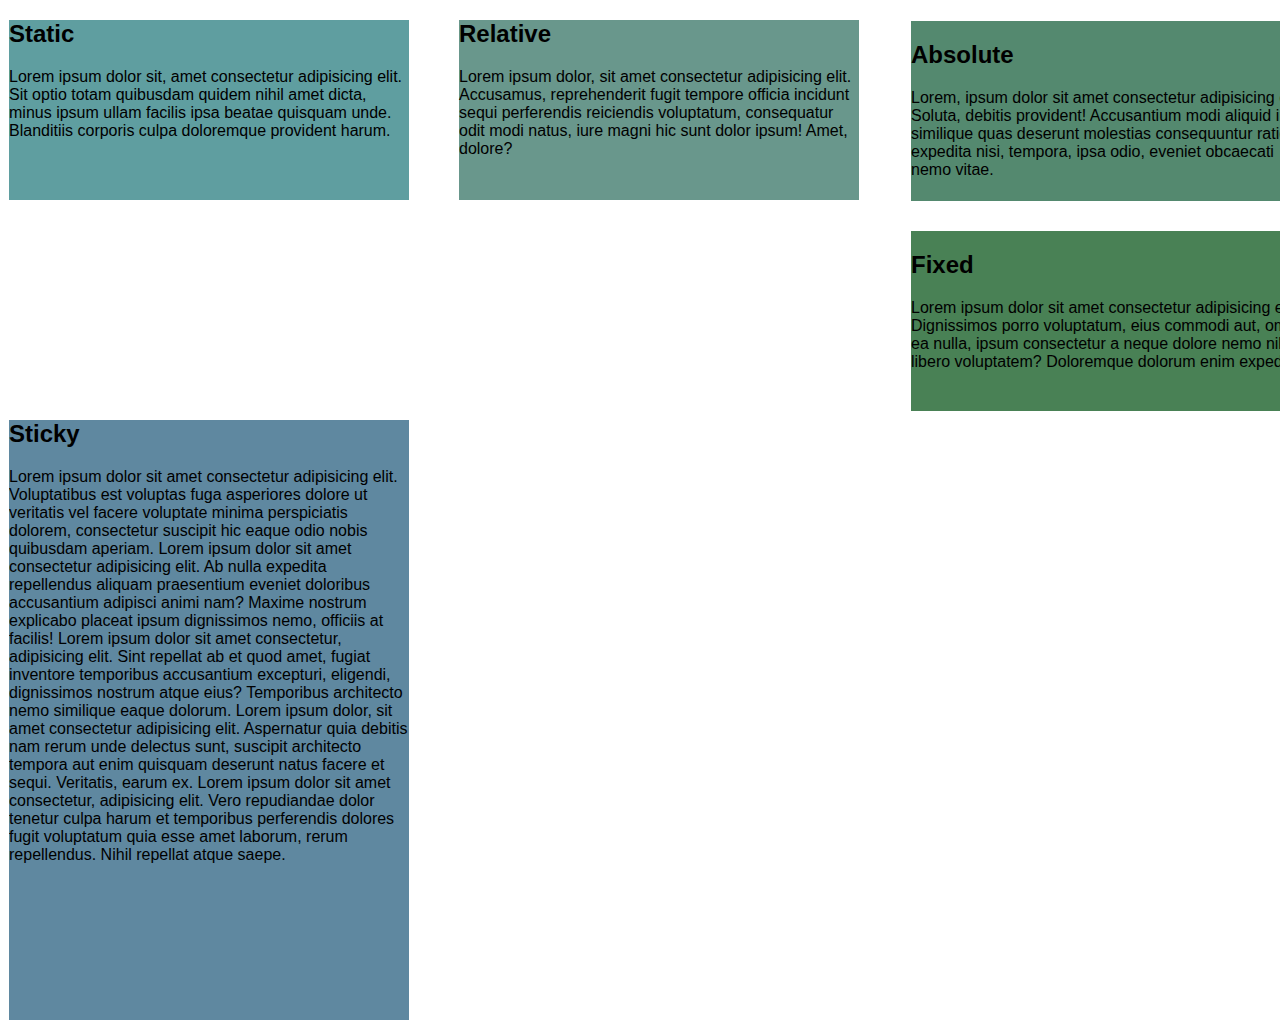
<file: posicionamento/index.html>
<!DOCTYPE html>
<html lang="en">
<head>
    <meta charset="UTF-8">
    <meta http-equiv="X-UA-Compatible" content="IE=edge">
    <meta name="viewport" content="width=device-width, initial-scale=1.0">
    <title>Document</title>
    <link rel="stylesheet" href="css/style.css">
</head>
<body>
    <div class="box1">
        <h2>Static</h2>
        Lorem ipsum dolor sit, amet consectetur adipisicing elit. Sit optio totam quibusdam quidem nihil amet dicta, minus ipsum ullam facilis ipsa beatae quisquam unde. Blanditiis corporis culpa doloremque provident harum.
    </div>

    <div class="box2">
        <h2>Relative</h2>
        Lorem ipsum dolor, sit amet consectetur adipisicing elit. Accusamus, reprehenderit fugit tempore officia incidunt sequi perferendis reiciendis voluptatum, consequatur odit modi natus, iure magni hic sunt dolor ipsum! Amet, dolore?
    </div>

    <div class="box3">
        <h2>Absolute</h2>
        Lorem, ipsum dolor sit amet consectetur adipisicing elit. Soluta, debitis provident! Accusantium modi aliquid in similique quas deserunt molestias consequuntur ratione expedita nisi, tempora, ipsa odio, eveniet obcaecati nemo vitae.
    </div>

    <div class="box4">
        <h2>Fixed</h2>
        Lorem ipsum dolor sit amet consectetur adipisicing elit. Dignissimos porro voluptatum, eius commodi aut, omnis ea nulla, ipsum consectetur a neque dolore nemo nihil libero voluptatem? Doloremque dolorum enim expedita!
    </div>

    <div class="box5">
        <h2>Sticky</h2>
        Lorem ipsum dolor sit amet consectetur adipisicing elit. Voluptatibus est voluptas fuga asperiores dolore ut veritatis vel facere voluptate minima perspiciatis dolorem, consectetur suscipit hic eaque odio nobis quibusdam aperiam.
        Lorem ipsum dolor sit amet consectetur adipisicing elit. Ab nulla expedita repellendus aliquam praesentium eveniet doloribus accusantium adipisci animi nam? Maxime nostrum explicabo placeat ipsum dignissimos nemo, officiis at facilis!
        Lorem ipsum dolor sit amet consectetur, adipisicing elit. Sint repellat ab et quod amet, fugiat inventore temporibus accusantium excepturi, eligendi, dignissimos nostrum atque eius? Temporibus architecto nemo similique eaque dolorum.
        Lorem ipsum dolor, sit amet consectetur adipisicing elit. Aspernatur quia debitis nam rerum unde delectus sunt, suscipit architecto tempora aut enim quisquam deserunt natus facere et sequi. Veritatis, earum ex.
        Lorem ipsum dolor sit amet consectetur, adipisicing elit. Vero repudiandae dolor tenetur culpa harum et temporibus perferendis dolores fugit voluptatum quia esse amet laborum, rerum repellendus. Nihil repellat atque saepe.
    </div>

</body>
</html>
</file>
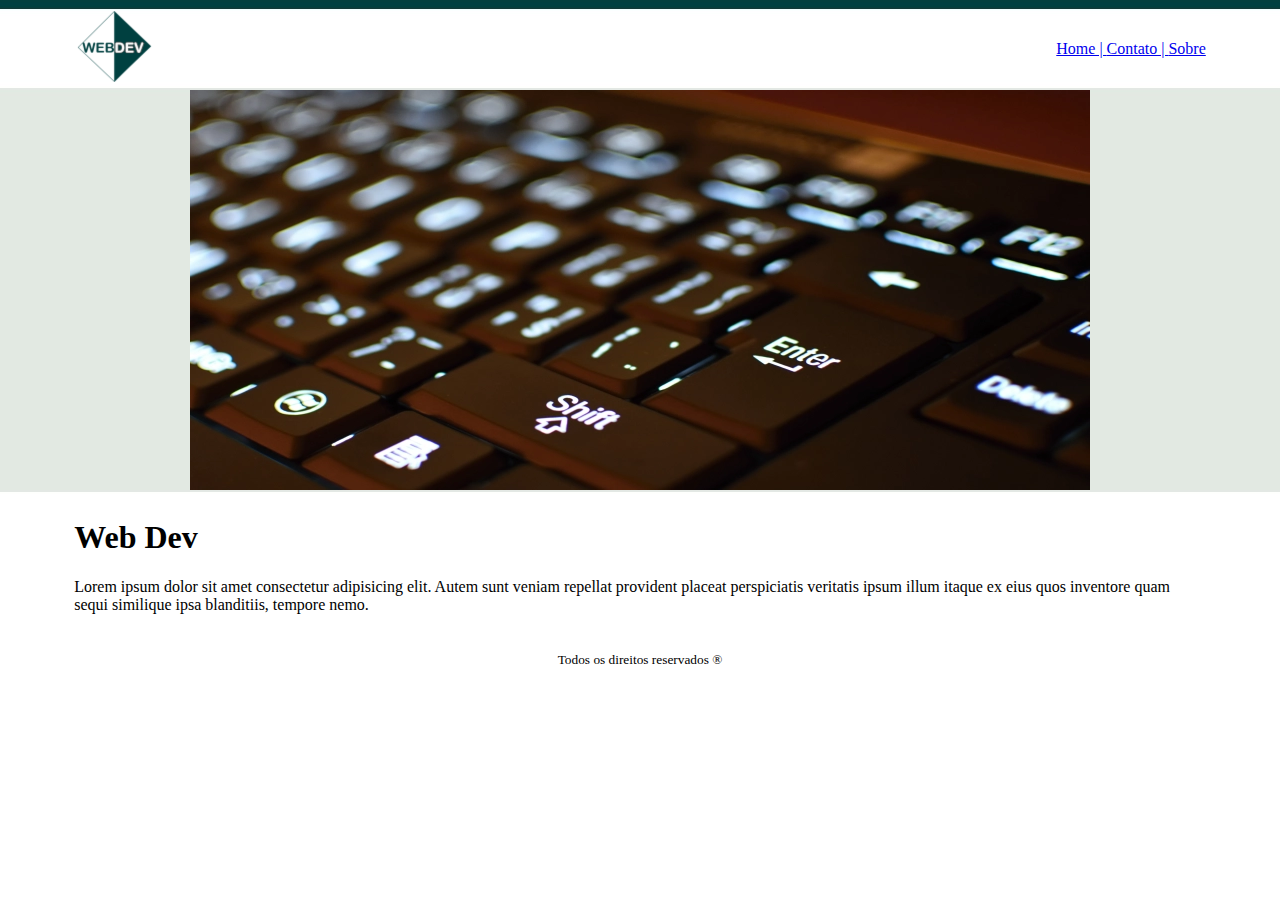
<file: Projeto_Final_HTML/index.html>
<!DOCTYPE html>
<html lang="en">
<head>
    <meta charset="UTF-8">
    <meta http-equiv="X-UA-Compatible" content="IE=edge">
    <meta name="viewport" content="width=device-width, initial-scale=1.0">
    <title>Web Dev</title>
</head>
<body background="img/fundo_index.jpg">
    <table border="0" width="90%" align="center">
        <font face="Arial">
        <tr>
            <td>
                <img src="img/logo.png" alt="logo">
            </td>
            <td align="right">
                <a href="index.html">Home | </a>
                <a href="contato.html">Contato | </a>
                <a href="sobre.html">Sobre</a>
            </td>
        </tr>
        <tr>
            <td colspan="2" align="center">
                <img src="img/keyboard-in-close-up.webp" alt="teclado">
            </td>
        </tr>
        <tr>
            <td colspan="2">
                <h1>Web Dev</h1>
                <p>Lorem ipsum dolor sit amet consectetur adipisicing elit. Autem sunt veniam repellat provident placeat perspiciatis veritatis ipsum illum itaque ex eius quos inventore quam sequi similique ipsa blanditiis, tempore nemo.</p>
            </td>
        </tr>
        <tr>
            <td colspan="2" align="center">
                <p><small>Todos os direitos reservados ®</small></p>
            </td>
        </tr>
    </table>
    </font>
</body>
</html>
</file>
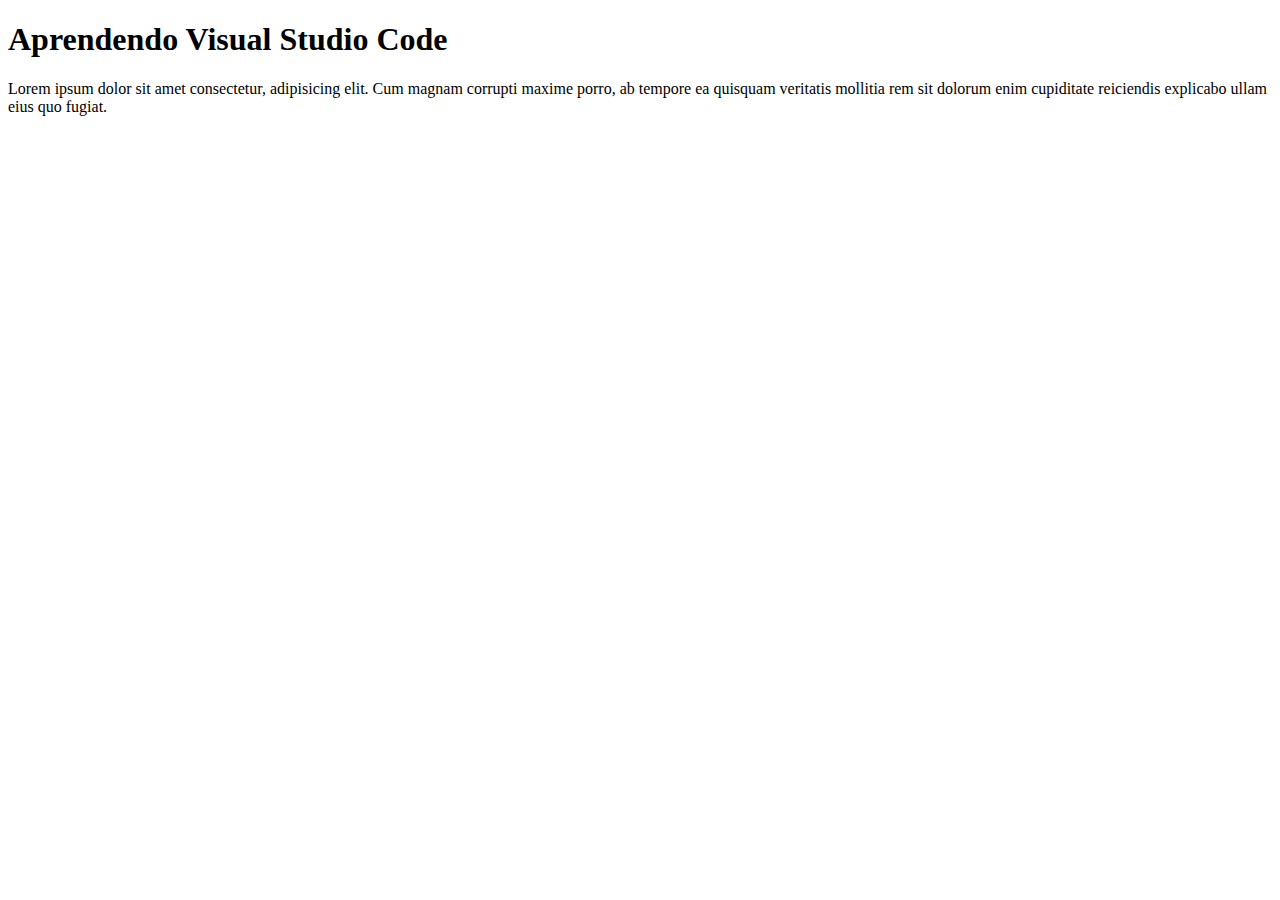
<file: AprendendoVSCode.html>
<!DOCTYPE html>
<html lang="en">
<head>
    <meta charset="UTF-8">
    <meta http-equiv="X-UA-Compatible" content="IE=edge">
    <meta name="viewport" content="width=device-width, initial-scale=1.0">
    <title>Visual Studio Code</title>
</head>
<body>
    <h1>Aprendendo Visual Studio Code</h1>
    <p>Lorem ipsum dolor sit amet consectetur, adipisicing elit. Cum magnam corrupti maxime porro, ab tempore ea quisquam veritatis mollitia rem sit dolorum enim cupiditate reiciendis explicabo ullam eius quo fugiat.</p>
</body>
</html>
</file>
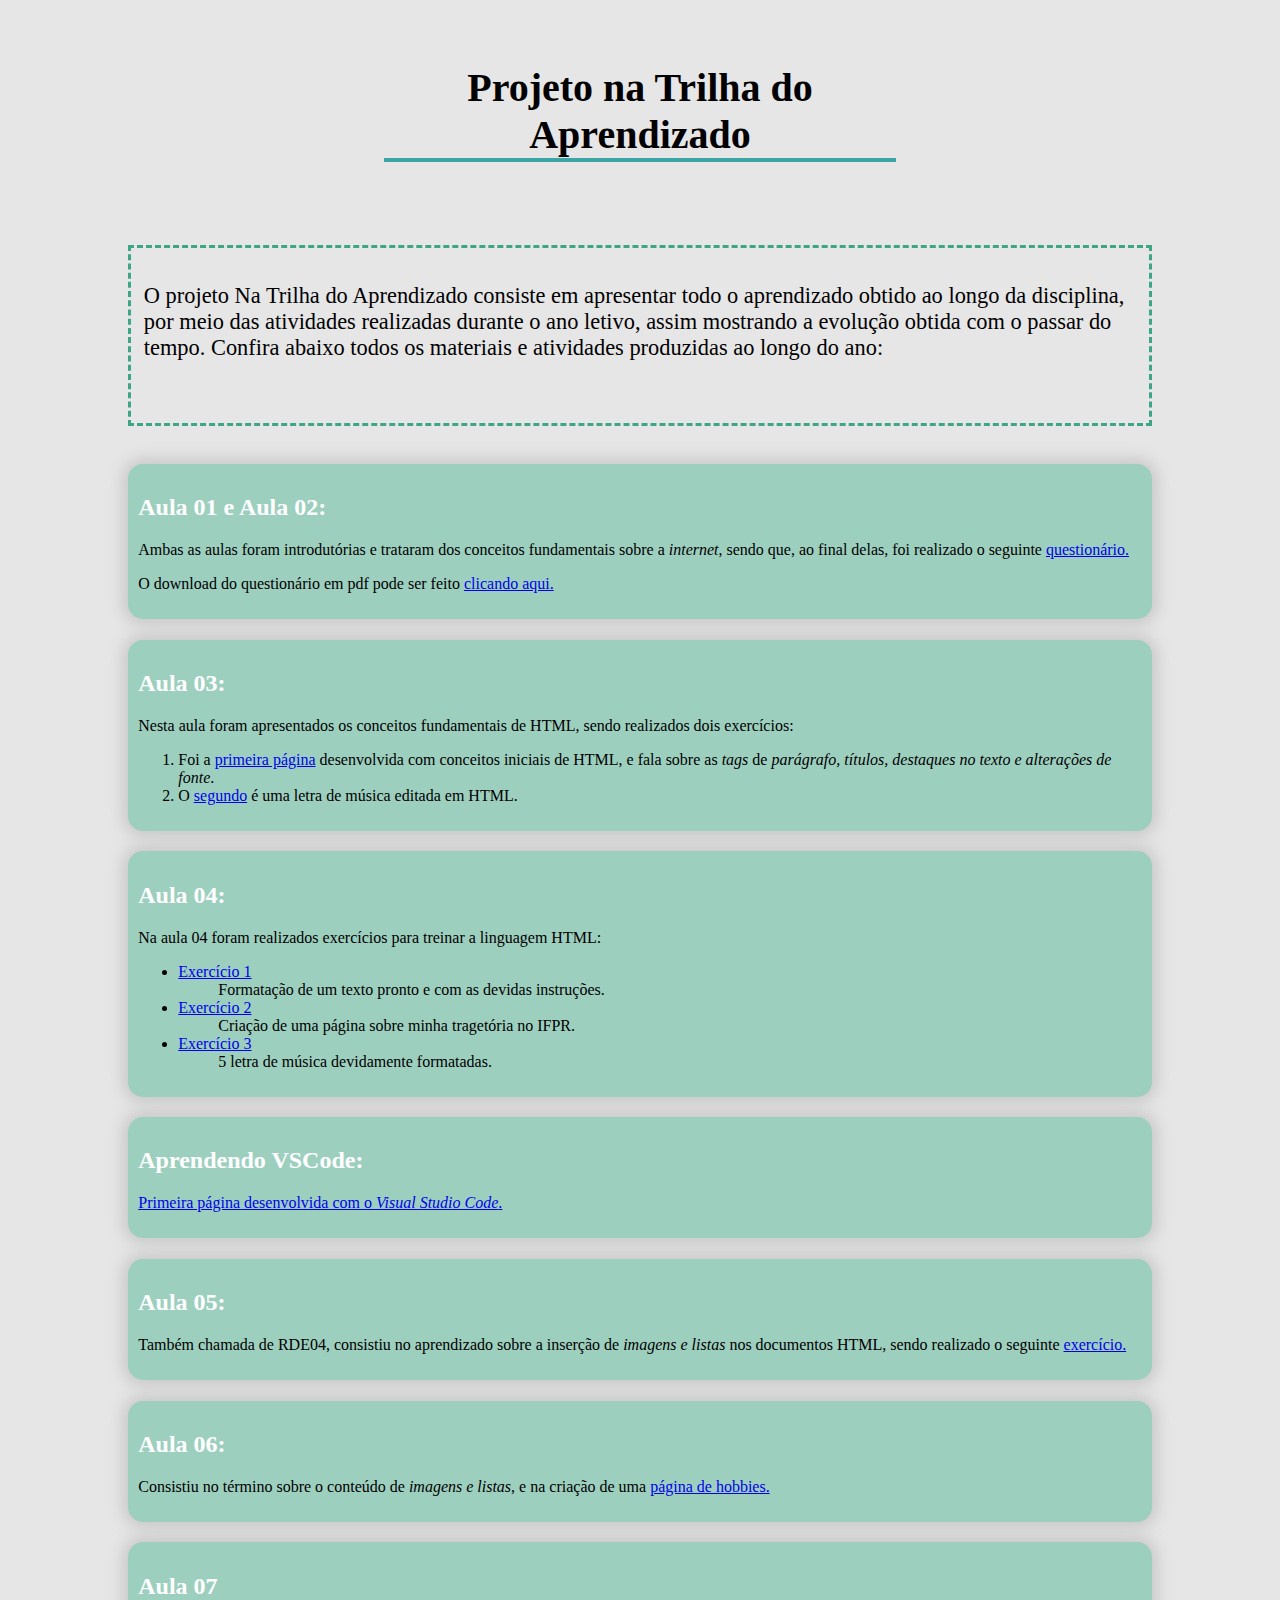
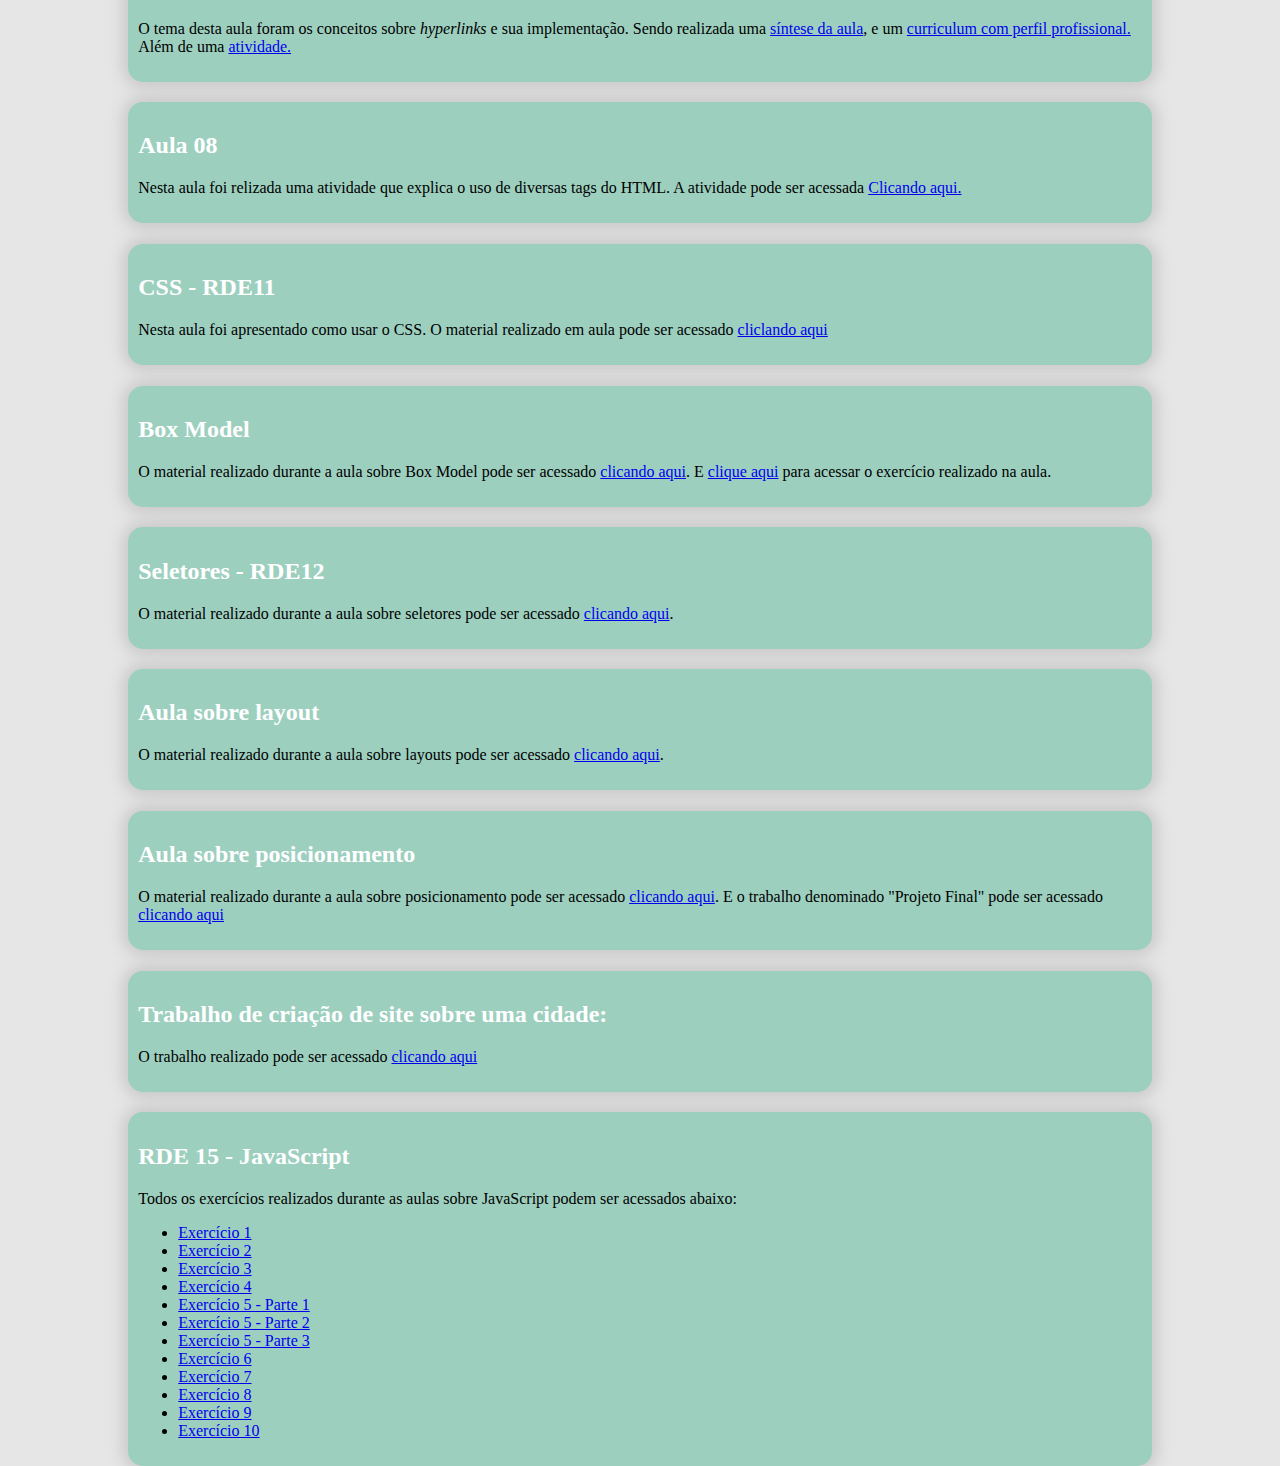
<file: trilha.aprendizado.html>
<!DOCTYPE html>
<html lang="en">
<head>
    <meta charset="UTF-8">
    <meta http-equiv="X-UA-Compatible" content="IE=edge">
    <meta name="viewport" content="width=device-width, initial-scale=1.0">
    <link rel="icon" href="RDE05/RDE05-Bruno_Mudre/img/favicon.ico" type="image/x-icon">
    <link rel="stylesheet" href="css_Trilha-Aprendizado/css-principal.css">
    <title>Na trilha do aprendizado</title>
</head>
<body>
    <h1 class="titulo">Projeto na Trilha do Aprendizado</h1>
    <br>
    <div class="subtitulo"><p>O projeto Na Trilha do Aprendizado consiste em apresentar todo o aprendizado obtido ao longo da disciplina, por meio das atividades realizadas durante o ano letivo, assim mostrando a evolução obtida com o passar do tempo. Confira abaixo todos os materiais e atividades produzidas ao longo do ano:</p><br>
    </div>

    <div class="main">

        <div class="aulas">
        <h2>Aula 01 e Aula 02:</h2>
        <p>Ambas as aulas foram introdutórias e trataram dos conceitos fundamentais sobre a <i>internet</i>, sendo que, ao final delas, foi realizado o seguinte <a href="RDE05/RDE05-Bruno_Mudre/Questionário/questionario.pdf" target="_blank">questionário.</a> </p>
        <p>O download do questionário em pdf pode ser feito <a href="RDE05/RDE05-Bruno_Mudre/Questionário/questionario.pdf" download="questionario.pdf" type="application/pdf">clicando aqui.</a></p></div>
        

        <div class="aulas">
        <h2>Aula 03:</h2>
        <p>Nesta aula foram apresentados os conceitos fundamentais de HTML, sendo realizados dois exercícios:</p> 
            <ol type="1">
                <li>Foi a <a href="RDE05/RDE05-Bruno_Mudre/Outras_paginas/Aula03/Ex01.html" target="_blank">primeira página</a> desenvolvida com conceitos iniciais de HTML, e fala sobre as <i>tags</i> de <i>parágrafo, títulos, destaques no texto e alterações de fonte</i>.</li>
                <li>O <a href="RDE05/RDE05-Bruno_Mudre/Outras_paginas/Aula03/Ex02.html" target="_blank">segundo</a> é uma letra de música editada em HTML.</li> 
            </ol></div>
            

        <div class="aulas">
        <h2>Aula 04:</h2>
        <p>Na aula 04 foram realizados exercícios para treinar a linguagem HTML:</p>
        <dl><ul>
            <li><dt><a href="RDE05/RDE05-Bruno_Mudre/Outras_paginas/Aula04/BrunoMudre_A04.html" target="_blank">Exercício 1</a></dt></li>
            <dd>Formatação de um texto pronto e com as devidas instruções.</dd>
            <li><dt><a href="RDE05/RDE05-Bruno_Mudre/Outras_paginas/Aula04/BrunoMudre_DW1_Ex.html" target="_blank">Exercício 2</a></dt></li>
            <dd>Criação de uma página sobre minha tragetória no IFPR.</dd>
            <li><dt><a href="RDE05/RDE05-Bruno_Mudre/Outras_paginas/Aula04/BrunoMudre_DW1_Ex02.html" target="_blank">Exercício 3</a></dt></li>
            <dd>5 letra de música devidamente formatadas.</dd>
        </ul></dl></div>
        

        <div class="aulas">
        <h2>Aprendendo VSCode:</h2>
        <p><a href="RDE05/RDE05-Bruno_Mudre/Outras_paginas/AprendendoVSCode/AprendendoVSCode.html" target="_blank">Primeira página desenvolvida com o <i>Visual Studio Code</i>.</a></p></div>
        

        <div class="aulas">
        <h2>Aula 05:</h2>
        <p>Também chamada de RDE04, consistiu no aprendizado sobre a inserção de <i>imagens e listas</i> nos documentos HTML, sendo realizado o seguinte <a href="RDE05/RDE05-Bruno_Mudre/Outras_paginas/RDE04 (Aula05)/Ex01.html" target="_blank">exercício.</a></p></div>
        

        <div class="aulas">
        <h2>Aula 06:</h2>
        <p>Consistiu no término sobre o conteúdo de <i>imagens e listas</i>, e na criação de uma <a href="RDE05/RDE05-Bruno_Mudre/Outras_paginas/Hobbie_Aula06/Hobbie_Bruno_Mudre.html" target="_blank">página de hobbies.</a></p></div>
        

        <div class="aulas">
        <h2>Aula 07</h2>
        <p>O tema desta aula foram os conceitos sobre <i>hyperlinks</i> e sua implementação. Sendo realizada uma <a href="RDE05/RDE05-Bruno_Mudre/RDE05_Bruno_Mudre.html" target="_blank">síntese da aula</a>, e um <a href="RDE05/RDE05-Bruno_Mudre/sobre.html" target="_blank">curriculum com perfil profissional.</a> Além de uma <a href="RDE05/RDE05-Bruno_Mudre/Outras_paginas/RDE05-Arquivos/RDE05_index_base.html" target="_blank">atividade.</a></p></div>
        

        <div class="aulas">
        <h2>Aula 08</h2>
        <p>Nesta aula foi relizada uma atividade que explica o uso de diversas tags do HTML. A atividade pode ser acessada <a href="RDE05/RDE05-Bruno_Mudre/Outras_paginas/RDE08/RDE08_Bruno_Mudre.html" target="_blank">Clicando aqui.</a></p></div>
        

        <div class="aulas">
        <h2>CSS - RDE11</h2>
        <p>Nesta aula foi apresentado como usar o CSS. O material realizado em aula pode ser acessado <a href="RDE05/RDE05-Bruno_Mudre/Outras_paginas/RDE11/Index.html" target="_blank">cliclando aqui</a></p></div>
        

        <div class="aulas">
        <h2>Box Model</h2>
        <p>O material realizado durante a aula sobre Box Model pode ser acessado <a href="RDE05/RDE05-Bruno_Mudre/Outras_paginas/BoxModel/CSS_BoxModel.html" target="_blank">clicando aqui</a>. E <a href="RDE05/RDE05-Bruno_Mudre/Outras_paginas/BoxModel/Exercicio1.html" target="_blank">clique aqui</a> para acessar o exercício realizado na aula.</p></div>
        

        <div class="aulas">
        <h2>Seletores - RDE12</h2>
        <p>O material realizado durante a aula sobre seletores pode ser acessado <a href="Seletores/RDE12_DWEB_Texto.html" target="_blank">clicando aqui</a>.</p></div>
        

        <div class="aulas">
        <h2>Aula sobre layout</h2>
        <p>O material realizado durante a aula sobre layouts pode ser acessado <a href="Aula.layout/Aula21-Layout.html" target="_blank">clicando aqui</a>.</p></div>
        

        <div class="aulas">
        <h2>Aula sobre posicionamento</h2>
        <p>O material realizado durante a aula sobre posicionamento pode ser acessado <a href="posicionamento/index.html" target="_blank">clicando aqui</a>. E o trabalho denominado "Projeto Final" pode ser acessado <a href="posicionamento/index_projetofinal2.html" target="_blank">clicando aqui</a></p>
    </div>
        

        <div class="aulas">
        <h2>Trabalho de criação de site sobre uma cidade:</h2>
        <p>O trabalho realizado pode ser acessado <a href="https://brunomudre.github.io/Irati4/" target="_blank">clicando aqui</a></p>
        </div>
        

        <div class="aulas">
        <h2>RDE 15 - JavaScript</h2>
        <p>Todos os exercícios realizados durante as aulas sobre JavaScript podem ser acessados abaixo:</p>
        <ul>
            <li>
                <a href="RDE15/js_ex01.html" target="_blank">Exercício 1</a>
            </li>
            <li>
                <a href="RDE15/js_ex02.html" target="_blank">Exercício 2</a>
            </li>
            <li>
                <a href="RDE15/js_ex03.html" target="_blank">Exercício 3</a>
            </li>
            <li>
                <a href="RDE15/js_ex04.html" target="_blank">Exercício 4</a>
            </li>
            <li>
                <a href="RDE15/js_ex05-1.html" target="_blank">Exercício 5 - Parte 1</a>
            </li>
            <li>
                <a href="RDE15/js_ex05-2.html" target="_blank">Exercício 5 - Parte 2</a>
            </li>
            <li>
                <a href="RDE15/js_ex05-3.html" target="_blank">Exercício 5 - Parte 3</a>
            </li>
            <li>
                <a href="RDE15/js_ex06.html" target="_blank">Exercício 6</a>
            </li>
            <li>
                <a href="RDE15/js_ex07.html" target="_blank">Exercício 7</a>
            </li>
            <li>
                <a href="RDE15/js_ex8.html" target="_blank">Exercício 8</a>
            </li>
            <li>
                <a href="RDE15/js_ex9.html" target="_blank">Exercício 9</a>
            </li>
            <li>
                <a href="RDE15/js_ex10.html" target="_blank">Exercício 10</a>
            </li>
        </ul>
        </div>
        

    </div>

</body>
</html>
</file>
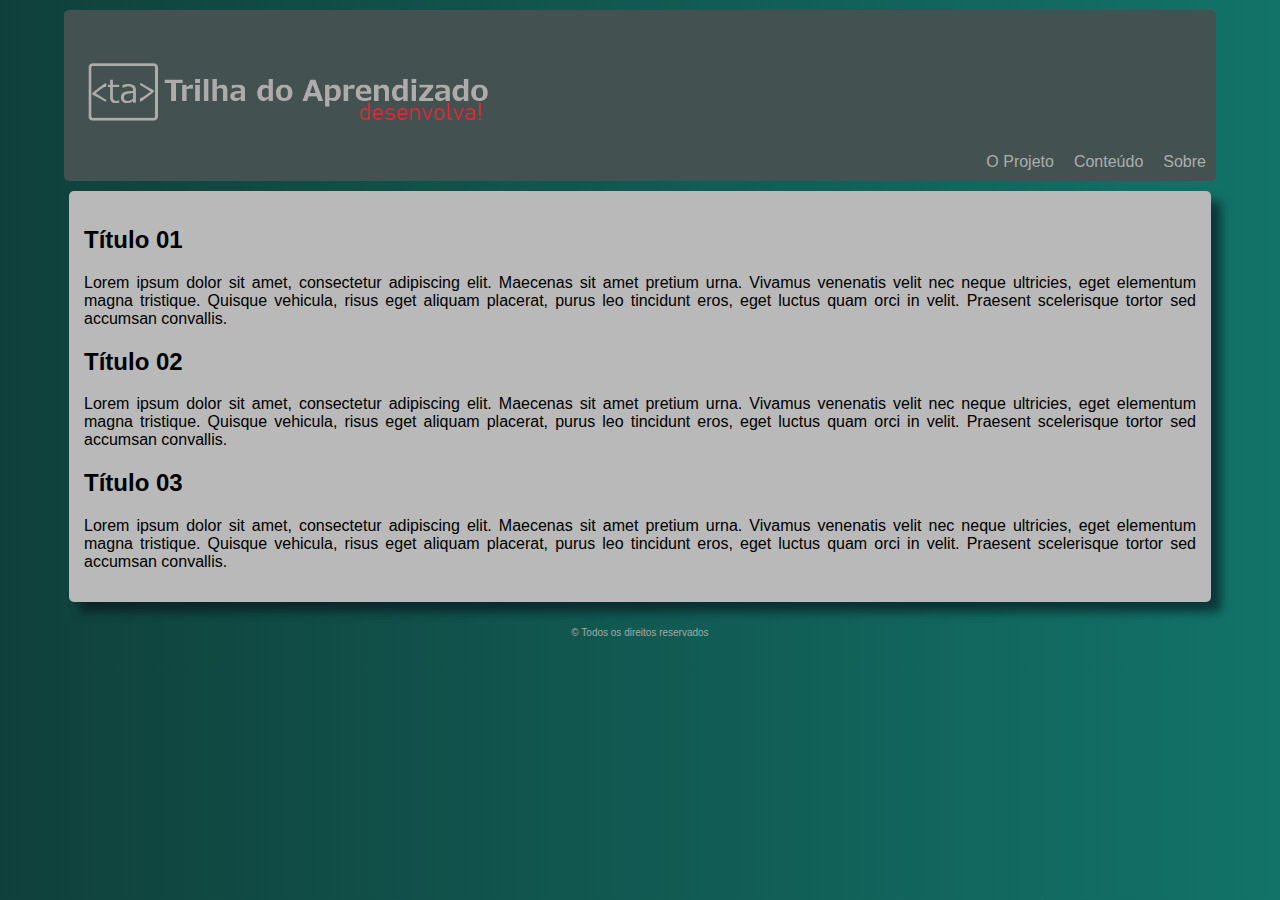
<file: Aula.layout/Aula21-Layout.html>
<!DOCTYPE html>
<html lang="en">
<head>
    <meta charset="UTF-8">
    <meta http-equiv="X-UA-Compatible" content="IE=edge">
    <meta name="viewport" content="width=device-width, initial-scale=1.0">
    <title>Na Trilha do Aprendizado</title>
    <link rel="stylesheet" href="css/layout03.css">
</head>
    <header> 
        <div class="logo">
           <picture>
               <img src="img/logo.png"  alt="logo">
           </picture>
        </div>
        <nav>
            <div class="navegacao"> 
                    <a href="#">Sobre</a>
                    <a href="#">Conteúdo</a>
                    <a href="#">O Projeto</a>
            </div>
        </nav>
    </header>
    <main>
      
        <div class="principal">
            <div class="conteudo lateral">
              <h2>Título 01</h2>
              <p>Lorem ipsum dolor sit amet, consectetur adipiscing elit. Maecenas sit amet pretium urna. Vivamus venenatis velit nec neque ultricies, eget elementum magna tristique. Quisque vehicula, risus eget aliquam placerat, purus leo tincidunt eros, eget luctus quam orci in velit. Praesent scelerisque tortor sed accumsan convallis.</p>

              
            </div>
            
            <div class="conteudo central">
              <h2>Título 02</h2>
              <p>Lorem ipsum dolor sit amet, consectetur adipiscing elit. Maecenas sit amet pretium urna. Vivamus venenatis velit nec neque ultricies, eget elementum magna tristique. Quisque vehicula, risus eget aliquam placerat, purus leo tincidunt eros, eget luctus quam orci in velit. Praesent scelerisque tortor sed accumsan convallis.</p>
            </div>
            
            <div class="conteudo lateral">
              <h2>Título 03</h2>
              <p>Lorem ipsum dolor sit amet, consectetur adipiscing elit. Maecenas sit amet pretium urna. Vivamus venenatis velit nec neque ultricies, eget elementum magna tristique. Quisque vehicula, risus eget aliquam placerat, purus leo tincidunt eros, eget luctus quam orci in velit. Praesent scelerisque tortor sed accumsan convallis.</p>
            </div>
          </div>
    </main>
    <footer>
      <div class="rodape">
        <p>© Todos os direitos reservados</p>
      </div>
    </footer>

    
</body>
</html>
</file>
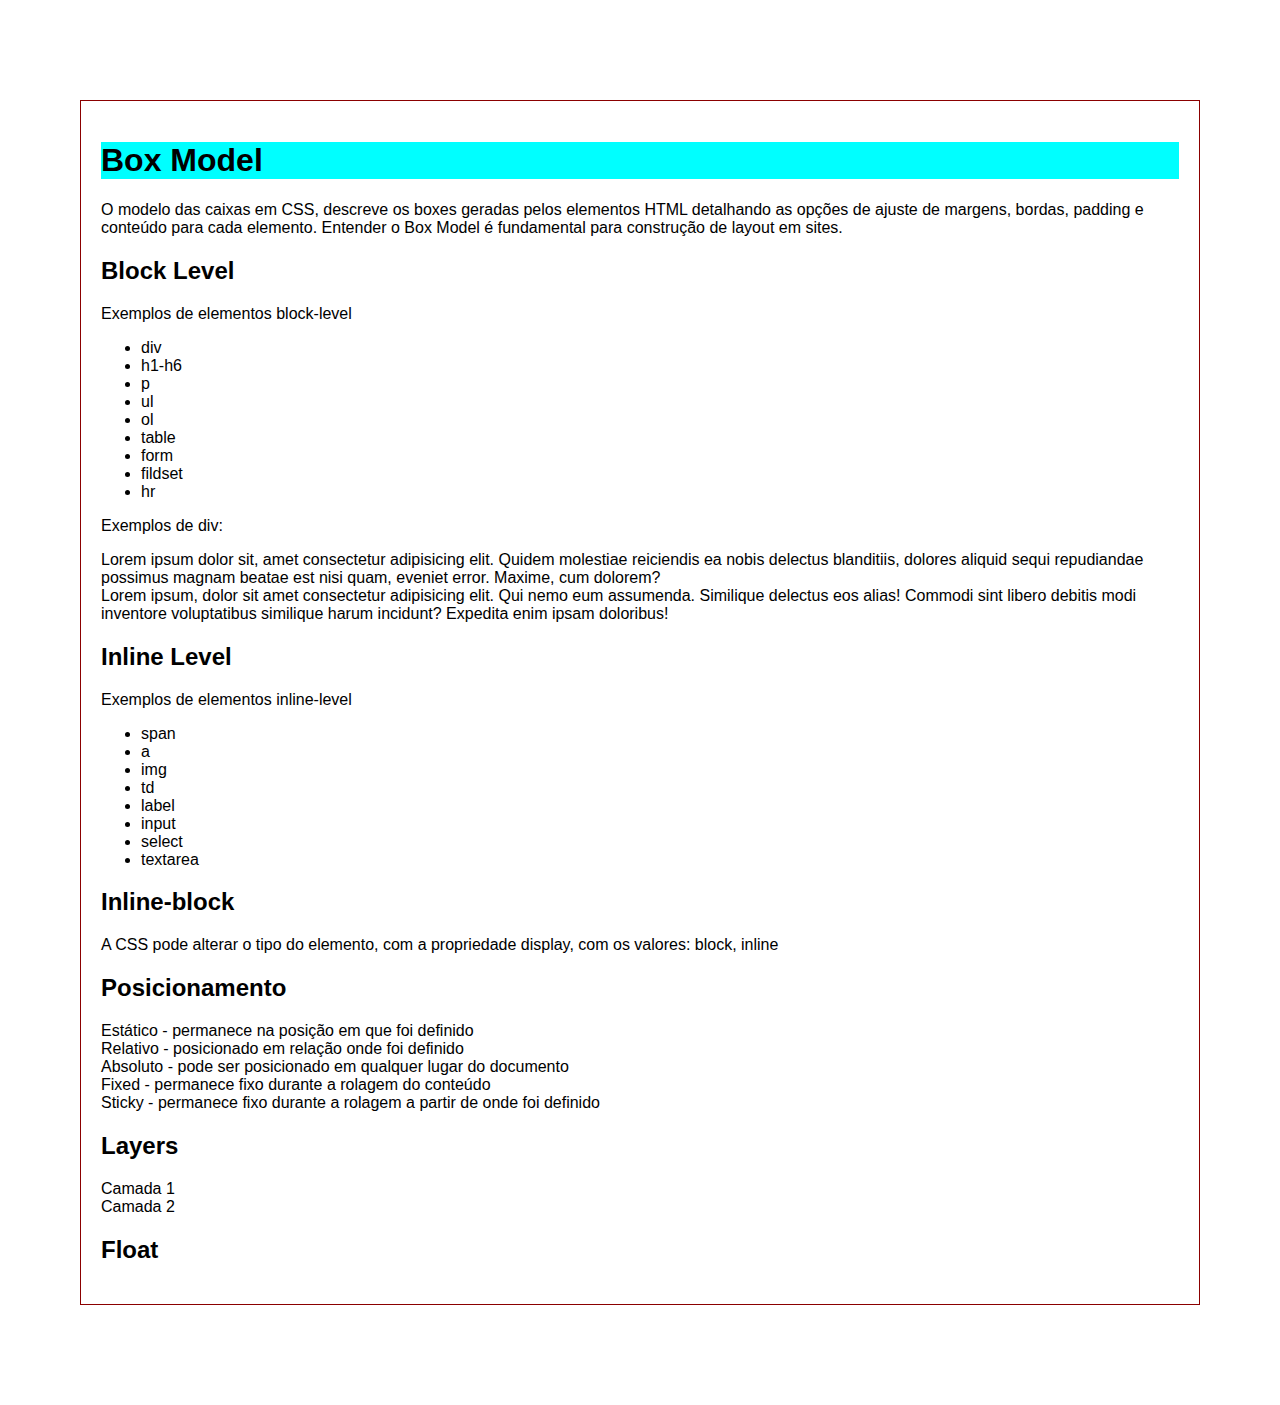
<file: BoxModel/CSS_BoxModel.html>
<!DOCTYPE html>
<p lang="en">
<head>
    <meta charset="UTF-8">
    <meta http-equiv="X-UA-Compatible" content="IE=edge">
    <meta name="viewport" content="width=device-width, initial-scale=1.0">
    <title>BoxModel</title>
    <link rel="stylesheet" href="css/boxmodel.css">
   
</head>

<body>
 
  <h1>Box Model</h1>
 
  <p>O modelo das caixas em CSS, descreve os boxes geradas pelos elementos HTML  detalhando as opções de ajuste de margens, bordas, padding e conteúdo para cada elemento.
  Entender o Box Model é fundamental para construção de layout em sites.</p>
  
    <h2>Block Level</h2>
    <p>Exemplos de elementos block-level</p>
    <ul>
        <li>div</li>
        <li>h1-h6</li>
        <li>p</li>
        <li>ul</li> 
        <li>ol</li>
        <li>table</li>
        <li>form</li>
        <li>fildset</li>
        <li>hr</li>
    </ul>
    <p>Exemplos de div:</p>
    <div>
      Lorem ipsum dolor sit, amet consectetur adipisicing elit. Quidem molestiae reiciendis ea nobis delectus blanditiis, dolores aliquid sequi repudiandae possimus magnam beatae est nisi quam, eveniet error. Maxime, cum dolorem?
    </div>
    <div>
      Lorem ipsum, dolor sit amet consectetur adipisicing elit. Qui nemo eum assumenda. Similique delectus eos alias! Commodi sint libero debitis modi inventore voluptatibus similique harum incidunt? Expedita enim ipsam doloribus!
    </div>
    <h2>Inline Level</h2>
    <p>Exemplos de elementos inline-level</p>
     <ul>
        <li><span>span</span></li>
        <li>a</span></li>
        <li>img</li>
        <li>td</li>
        <li>label</li>
        <li>input</li>
        <li>select</li>
        <li>textarea</li>
     </ul>
     <h2> Inline-block</h2>
     <p>A CSS pode alterar o tipo do elemento, com a propriedade display, com os valores: block, inline</p>
    
     <h2>Posicionamento</h2>
     <div class="box1">Estático - permanece na posição em que foi definido</div>
     <div class="box2">Relativo - posicionado em relação onde foi definido </div>
     <div class="box3">Absoluto - pode ser posicionado em qualquer lugar do documento</div>
     <div class="box4">Fixed - permanece fixo durante a rolagem do conteúdo </div>
     <div class="box5">Sticky - permanece fixo durante a rolagem a partir de onde foi definido </div>
     <h2>Layers</h2>
     <div class="layer1">Camada 1 </div>
     <div class="layer2">Camada 2 </div>
     <h2>Float</h2>
    

</body>
</html>
</file>
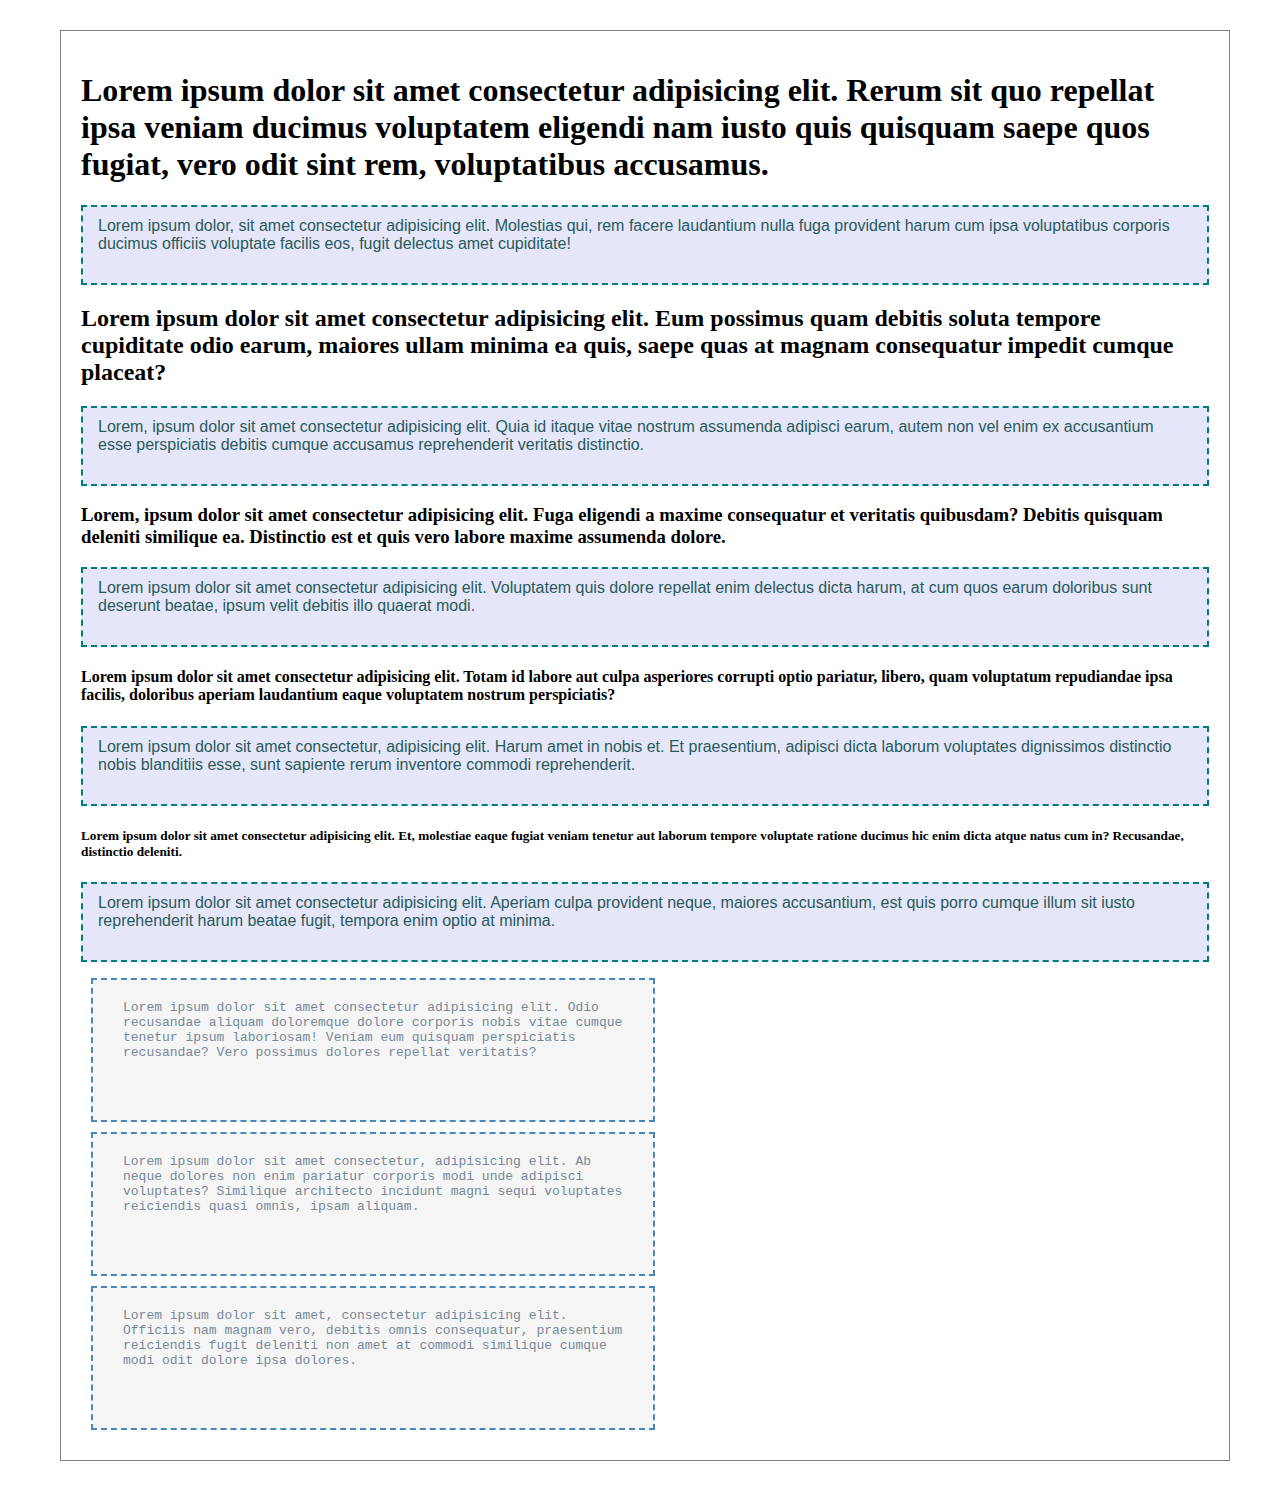
<file: BoxModel/Exercicio1.html>
<!DOCTYPE html>
    <html lang="en">
    <head>
        <meta charset="UTF-8">
        <meta http-equiv="X-UA-Compatible" content="IE=edge">
        <meta name="viewport" content="width=device-width, initial-scale=1.0">
        <link rel="stylesheet" href="css/exercicio1.css">
        <title>Exercício 1</title>
    </head>
    <body>
        <h1>Lorem ipsum dolor sit amet consectetur adipisicing elit. Rerum sit quo repellat ipsa veniam ducimus voluptatem eligendi nam iusto quis quisquam saepe quos fugiat, vero odit sint rem, voluptatibus accusamus.</h1>
        <p>Lorem ipsum dolor, sit amet consectetur adipisicing elit. Molestias qui, rem facere laudantium nulla fuga provident harum cum ipsa voluptatibus corporis ducimus officiis voluptate facilis eos, fugit delectus amet cupiditate!</p>

        <h2>Lorem ipsum dolor sit amet consectetur adipisicing elit. Eum possimus quam debitis soluta tempore cupiditate odio earum, maiores ullam minima ea quis, saepe quas at magnam consequatur impedit cumque placeat?</h2>
        <p>Lorem, ipsum dolor sit amet consectetur adipisicing elit. Quia id itaque vitae nostrum assumenda adipisci earum, autem non vel enim ex accusantium esse perspiciatis debitis cumque accusamus reprehenderit veritatis distinctio.
        </p>

        <h3>Lorem, ipsum dolor sit amet consectetur adipisicing elit. Fuga eligendi a maxime consequatur et veritatis quibusdam? Debitis quisquam deleniti similique ea. Distinctio est et quis vero labore maxime assumenda dolore.</h3>
        <p>Lorem ipsum dolor sit amet consectetur adipisicing elit. Voluptatem quis dolore repellat enim delectus dicta harum, at cum quos earum doloribus sunt deserunt beatae, ipsum velit debitis illo quaerat modi.</p>

        <h4>Lorem ipsum dolor sit amet consectetur adipisicing elit. Totam id labore aut culpa asperiores corrupti optio pariatur, libero, quam voluptatum repudiandae ipsa facilis, doloribus aperiam laudantium eaque voluptatem nostrum perspiciatis?</h4>
        <p>Lorem ipsum dolor sit amet consectetur, adipisicing elit. Harum amet in nobis et. Et praesentium, adipisci dicta laborum voluptates dignissimos distinctio nobis blanditiis esse, sunt sapiente rerum inventore commodi reprehenderit.</p>

        <h5>Lorem ipsum dolor sit amet consectetur adipisicing elit. Et, molestiae eaque fugiat veniam tenetur aut laborum tempore voluptate ratione ducimus hic enim dicta atque natus cum in? Recusandae, distinctio deleniti.</h5>
        <p>Lorem ipsum dolor sit amet consectetur adipisicing elit. Aperiam culpa provident neque, maiores accusantium, est quis porro cumque illum sit iusto reprehenderit harum beatae fugit, tempora enim optio at minima.</p>

        <div>
            Lorem ipsum dolor sit amet consectetur adipisicing elit. Odio recusandae aliquam doloremque dolore corporis nobis vitae cumque tenetur ipsum laboriosam! Veniam eum quisquam perspiciatis recusandae? Vero possimus dolores repellat veritatis?
        </div>

        <div>
            Lorem ipsum dolor sit amet consectetur, adipisicing elit. Ab neque dolores non enim pariatur corporis modi unde adipisci voluptates? Similique architecto incidunt magni sequi voluptates reiciendis quasi omnis, ipsam aliquam.
        </div>

        <div>
            Lorem ipsum dolor sit amet, consectetur adipisicing elit. Officiis nam magnam vero, debitis omnis consequatur, praesentium reiciendis fugit deleniti non amet at commodi similique cumque modi odit dolore ipsa dolores.
        </div>
    </body>
    </html>
</file>
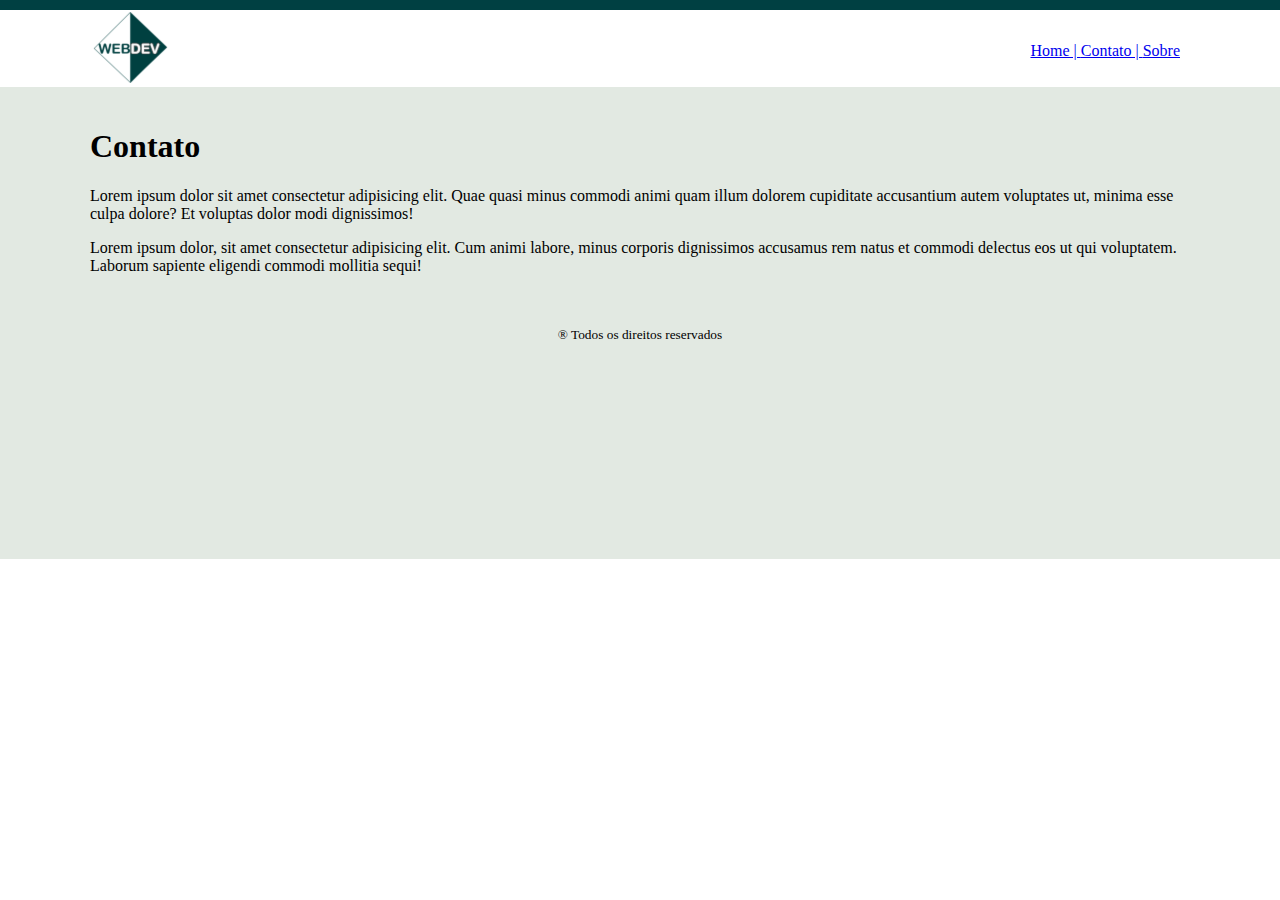
<file: posicionamento/contato_projetofinal2.html>
<!DOCTYPE html>
<html lang="en">
<head>
    <meta charset="UTF-8">
    <meta http-equiv="X-UA-Compatible" content="IE=edge">
    <meta name="viewport" content="width=device-width, initial-scale=1.0">
    <title>Document</title>
    <link rel="stylesheet" href="css_projetofinal2/contato.css">
</head>
<body>
    <div class="linha">
        
    </div>
    <div class="principal">
        <!--cabeçalho da página-->
            <div class="cabecalho">
                <div class="imagem">
                    <img src="Projeto_Final_HTML/img/logo.png" alt="logo">
                </div>
                <div class="navbar">
                    <a href="index_projetofinal2.html">Home | </a>
                    <a href="contato_projetofinal2.html">Contato | </a>
                    <a href="sobre_projetofinal2.html">Sobre</a>
                </div>
            </div>
        <!--Fim do cabeçalho-->
        <div class="texto">
            <h1>Contato</h1>
            <p>Lorem ipsum dolor sit amet consectetur adipisicing elit. Quae quasi minus commodi animi quam illum dolorem cupiditate accusantium autem voluptates ut, minima esse culpa dolore? Et voluptas dolor modi dignissimos!</p>
            <p>Lorem ipsum dolor, sit amet consectetur adipisicing elit. Cum animi labore, minus corporis dignissimos accusamus rem natus et commodi delectus eos ut qui voluptatem. Laborum sapiente eligendi commodi mollitia sequi!</p>
            <br>
            <div class="rodape">
                <p><small>® Todos os direitos reservados</small></p>
            </div>
        </div>
</body>
</html>
</file>
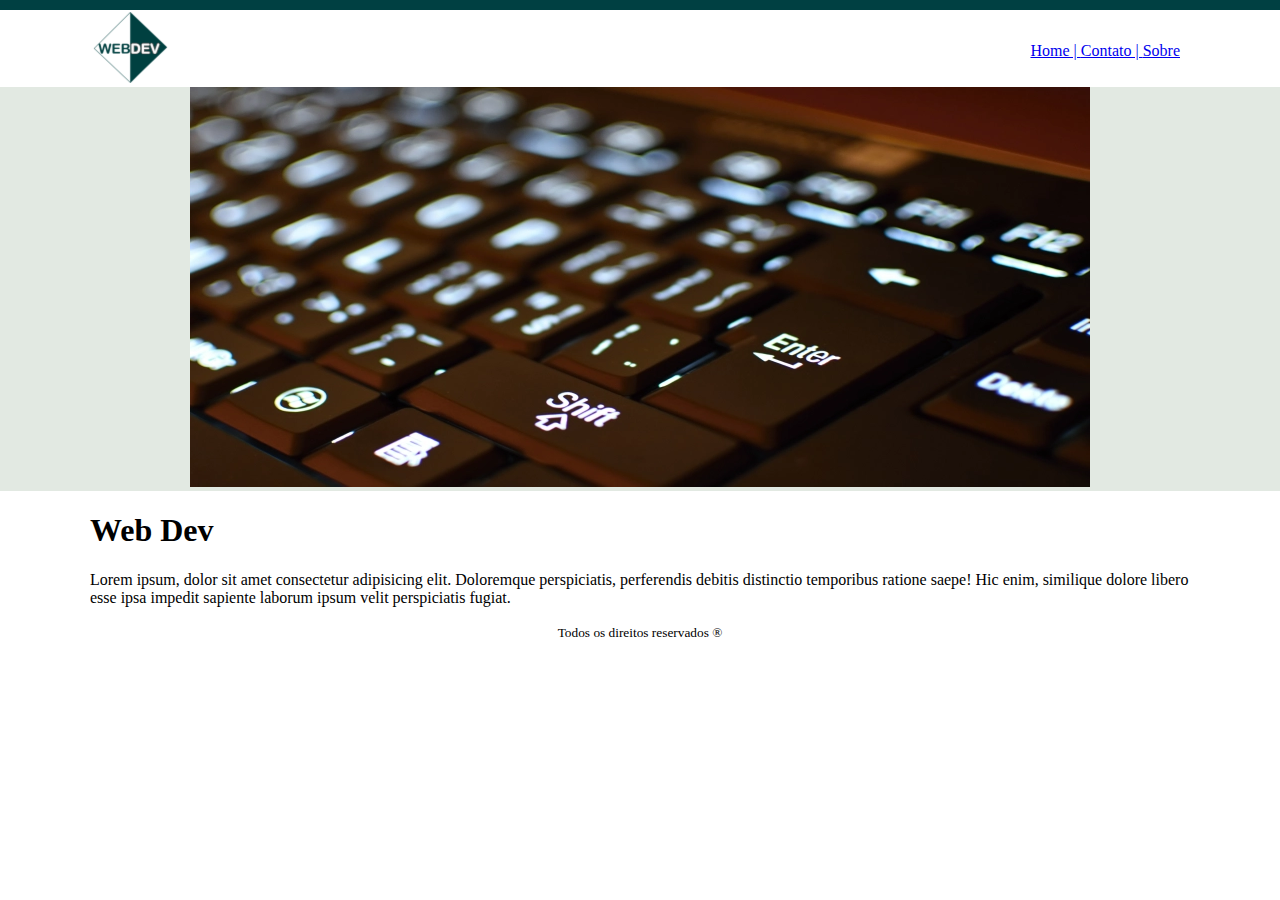
<file: posicionamento/index_projetofinal2.html>
<!DOCTYPE html>
<html lang="en">
<head>
    <meta charset="UTF-8">
    <meta http-equiv="X-UA-Compatible" content="IE=edge">
    <meta name="viewport" content="width=device-width, initial-scale=1.0">
    <title>Document</title>
    <link rel="stylesheet" href="css_projetofinal2/index.css">
</head>
<body>
    <div class="linha">
        
    </div>
    <div class="principal">
        <!--cabeçalho da página-->
            <div class="cabecalho">
                <div class="imagem">
                    <img src="Projeto_Final_HTML/img/logo.png" alt="logo">
                </div>
                <div class="navbar">
                    <a href="index_projetofinal2.html">Home | </a>
                    <a href="contato_projetofinal2.html">Contato | </a>
                    <a href="sobre_projetofinal2.html">Sobre</a>
                </div>
            </div>
        <!--Fim do cabeçalho-->
        <!--Texto principal-->
            <div class="fotoprincipal">
                <img src="Projeto_Final_HTML/img/keyboard-in-close-up.webp" alt="teclado">
            </div>
        <!--fim do texto principal-->
            <div class="texto">
                <h1>Web Dev</h1>
                <p>Lorem ipsum, dolor sit amet consectetur adipisicing elit. Doloremque perspiciatis, perferendis debitis distinctio temporibus ratione saepe! Hic enim, similique dolore libero esse ipsa impedit sapiente laborum ipsum velit perspiciatis fugiat.</p>
            </div>
            <div class="rodape">
                <p><small>Todos os direitos reservados ®</small></p>
            </div>
    </div>
</body>
</html>
</file>
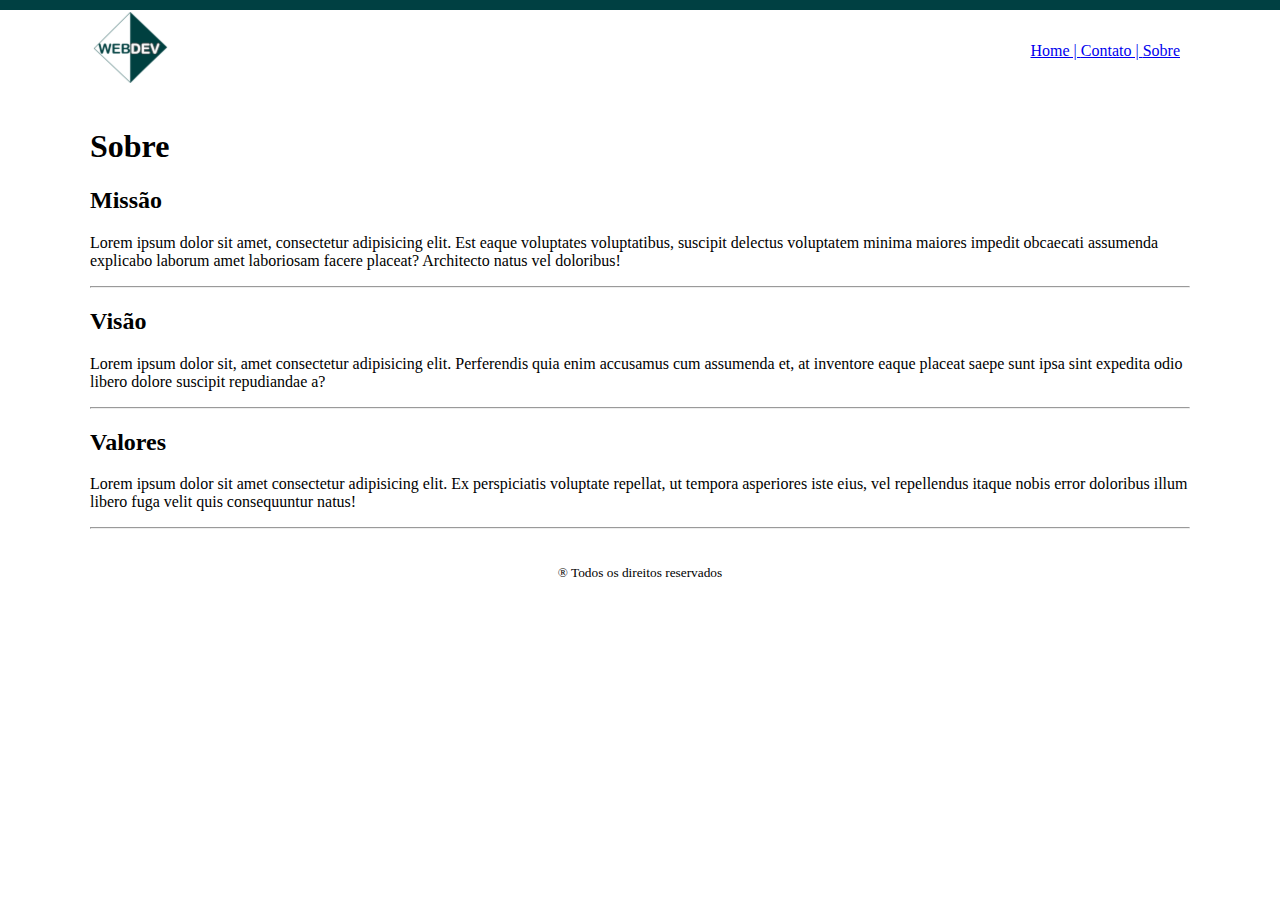
<file: posicionamento/sobre_projetofinal2.html>
<!DOCTYPE html>
<html lang="en">
<head>
    <meta charset="UTF-8">
    <meta http-equiv="X-UA-Compatible" content="IE=edge">
    <meta name="viewport" content="width=device-width, initial-scale=1.0">
    <title>Document</title>
    <link rel="stylesheet" href="css_projetofinal2/sobre.css">
</head>
<body>
    <div class="linha">
        
    </div>
    <div class="principal">
        <!--cabeçalho da página-->
            <div class="cabecalho">
                <div class="imagem">
                    <img src="Projeto_Final_HTML/img/logo.png" alt="logo">
                </div>
                <div class="navbar">
                    <a href="index_projetofinal2.html">Home | </a>
                    <a href="contato_projetofinal2.html">Contato | </a>
                    <a href="sobre_projetofinal2.html">Sobre</a>
                </div>
            </div>
        <!--Fim do cabeçalho-->
        <div class="texto">
            <h1>Sobre</h1>
                <h2>Missão</h2>
                <p>Lorem ipsum dolor sit amet, consectetur adipisicing elit. Est eaque voluptates voluptatibus, suscipit delectus voluptatem minima maiores impedit obcaecati assumenda explicabo laborum amet laboriosam facere placeat? Architecto natus vel doloribus!</p>
                <hr>
                <h2>Visão</h2>
                <p>Lorem ipsum dolor sit, amet consectetur adipisicing elit. Perferendis quia enim accusamus cum assumenda et, at inventore eaque placeat saepe sunt ipsa sint expedita odio libero dolore suscipit repudiandae a?</p>
                <hr>
                <h2>Valores</h2>
                <p>Lorem ipsum dolor sit amet consectetur adipisicing elit. Ex perspiciatis voluptate repellat, ut tempora asperiores iste eius, vel repellendus itaque nobis error doloribus illum libero fuga velit quis consequuntur natus!</p>
                <hr>
            
        </div>
        <div class="rodape">
            <p><small>® Todos os direitos reservados</small></p>
        </div>
</body>
</html>
</file>
<file: posicionamento/css/style.css>
body{
    font-family: 'Segoe UI', Tahoma, Geneva, Verdana, sans-serif;
}

div{
    height: 180px;
    width: 400px;
    margin: 1px;
}

.box1{
    position: static; /*Não permite reposicionar o box*/
    background-color: cadetblue;
}

.box2{
    background-color: rgba(73, 129, 115, 0.822);
    position: relative; /*Altera o posicionamento em relação a onde o box foi definido*/
    left: 450px;
    bottom: 200px;
}

.box3{
    background-color: rgba(73, 129, 101, 0.938);
    position: absolute;
    top: 20px;
    left: 910px;
}

.box4{
    background-color: rgb(73, 129, 85);
    position: fixed;
    top: 230px;
    left: 910px;
}

.box5{
    background-color: rgb(95, 136, 160);
    position: sticky;
    top: 230px;
    height: 600px;
}
</file>
<file: css_Trilha-Aprendizado/css-principal.css>
body{
    margin: 0 auto;
    background-color: rgb(230, 230, 230);
}


.titulo{
    margin-top: 5%;
    text-align: center;
    font-family: Palatino, Palatino Linotype, Palatino LT STD, Book Antiqua, Georgia, serif;
    font-size: 250%;
    width: 40%;
    position: relative;
    left: 30%;
    border-bottom: solid 4px #3CA6A6 ;
}

.subtitulo{
    margin-left: 10%;
    margin-right: 10%;
    margin-top: 3%;
    margin-bottom: 3%;
    font-size: 140%;
    padding: 1%;
    border: dashed #3ca686;
}

.main{
    margin-left: 10%;
    margin-right: 10%;
}

.aulas{
    background-color: rgb(157, 207, 191);
    box-shadow: 0 0 15px 5px rgba(168, 168, 168, 0.497);
    border-radius: 15px;
    padding: 1%;
    margin-top: 2%;
}

.aulas:hover{
    background-color: rgb(113, 161, 146); 
    box-shadow: 0 0 15px 7px rgba(168, 168, 168, 0.618);
}

h2{
    color: rgb(255, 255, 255);
}

a:hover{
    color: green;
}
</file>
<file: Aula.layout/css/layout03.css>
body{
    font-family: Arial, Helvetica, sans-serif;
    width: 90%;
    margin:0 auto;
    background: linear-gradient(to right ,#10403B,#127369);

}

header{
    font-family: 'Segoe UI', Tahoma, Geneva, Verdana, sans-serif;
    background-color: #435250;
    border-radius: 5px;
    margin-top: 10px;
}

.logo img{
    width: 45%;
    padding-top: 50px;
}

.navegacao{
    overflow: hidden;
}

.navegacao a{
    float: right;
    color: rgb(173,173,173);
    text-decoration: none;
    padding: 10px;
}

.navegacao a:hover{
    color: #8AA6A3;

}

.principal{
    float: left; 
    background-color: #b9b9b9;
    text-align: justify;
    margin: 10px 5px 25px 5px;
    padding: 15px; 
    border-radius: 5px;
    box-shadow: 10px 10px 10px #08101a98;
}

.rodape{
    color: darkgray;
    font-size: 10px;
    text-align: center;
    padding: 20px;
}

@media screen and (max-width:600px){
    body, .principal, .conteudo{
        width: 100%;
        flex-direction: column;
        padding: 0px;
    }
}
</file>
<file: BoxModel/css/exercicio1.css>
body{
    font-family: 'Times New Roman', Times, serif;
    margin: 30px 50px 30px 60px;
    border: solid 1px grey;
    padding: 20px;
}

p{
    font-family: 'Franklin Gothic Medium', 'Arial Narrow', Arial, sans-serif;
    color: rgb(41, 90, 90);
    background-color: lavender;
    border:dashed 2px rgb(1, 124, 124);
    padding: 10px 20px 30px 15px;
}

div{
    font-family: monospace;
    color: lightslategrey;
    background-color: whitesmoke;
    border:dashed 2px rgb(72, 135, 187);
    padding: 20px 30px;
    margin: 10px;
    height: 100px;
    width: 500px;
}
</file>
<file: posicionamento/css_projetofinal2/contato.css>
body{
    margin: 0px;
}

.linha{
    background-color: #004042;
    padding: 5px;
}

.cabecalho{
    padding-left: 90px;
    padding-right: 90px;
}

.imagem{
    width: 100px;
    padding-top: 2px;
}

.navbar{
    position: absolute;
    right: 100px;
    top: 2px;
    width: 600px;
    text-align: right;
    padding-top: 40px;
}

.texto{
    background-color: #E2E9E2;
    padding-left: 90px;
    padding-right: 90px;
    padding-top: 20px;
    padding-bottom: 200px;
}

.rodape{
    text-align: center;
}
</file>
<file: posicionamento/css_projetofinal2/index.css>
body{
    margin: 0px;
}

.linha{
    background-color: #004042;
    padding: 5px;
}

.cabecalho{
    padding-left: 90px;
    padding-right: 90px;
}

.imagem{
    width: 100px;
    padding-top: 2px;
}

.navbar{
    position: absolute;
    right: 100px;
    top: 2px;
    width: 600px;
    text-align: right;
    padding-top: 40px;
}

.fotoprincipal{
    background-color: #E2E9E2;
    text-align: center;
}

.texto{
    padding-left: 90px;
    padding-right: 90px;
}

.rodape{
    padding-left: 90px;
    padding-right: 90px;
    text-align: center;
}
</file>
<file: posicionamento/css_projetofinal2/sobre.css>
body{
    margin: 0px;
}

.linha{
    background-color: #004042;
    padding: 5px;
}

.cabecalho{
    padding-left: 90px;
    padding-right: 90px;
}

.imagem{
    width: 100px;
    padding-top: 2px;
}

.navbar{
    position: absolute;
    right: 100px;
    top: 2px;
    width: 600px;
    text-align: right;
    padding-top: 40px;
}

.texto{
    padding-left: 90px;
    padding-right: 90px;
    padding-top: 20px;
    padding-bottom: 10px;
}

.rodape{
    text-align: center;
}
</file>
<file: BoxModel/css/boxmodel.css>
body{

    font-family: Arial, Helvetica, sans-serif;
    /*margin:100px; Aplica 100px aos quatro lados*/
    /*border-style:solid;
    border-width: 1px;
    border-top-color: darkblue;
    border-right-color: red;*/
    border: 1px solid darkred;
    padding: 20px;
    /* margin-top: 100px;
    margin-right: 60px;
    margin-bottom: 120px;
    margin-left: 50px;*/
    margin: 100px 80px; /*Aplica 100px acima e abaixo, e 80px direita e esquerda*/
}
h1{
    background-color: aqua;
}
</file>
